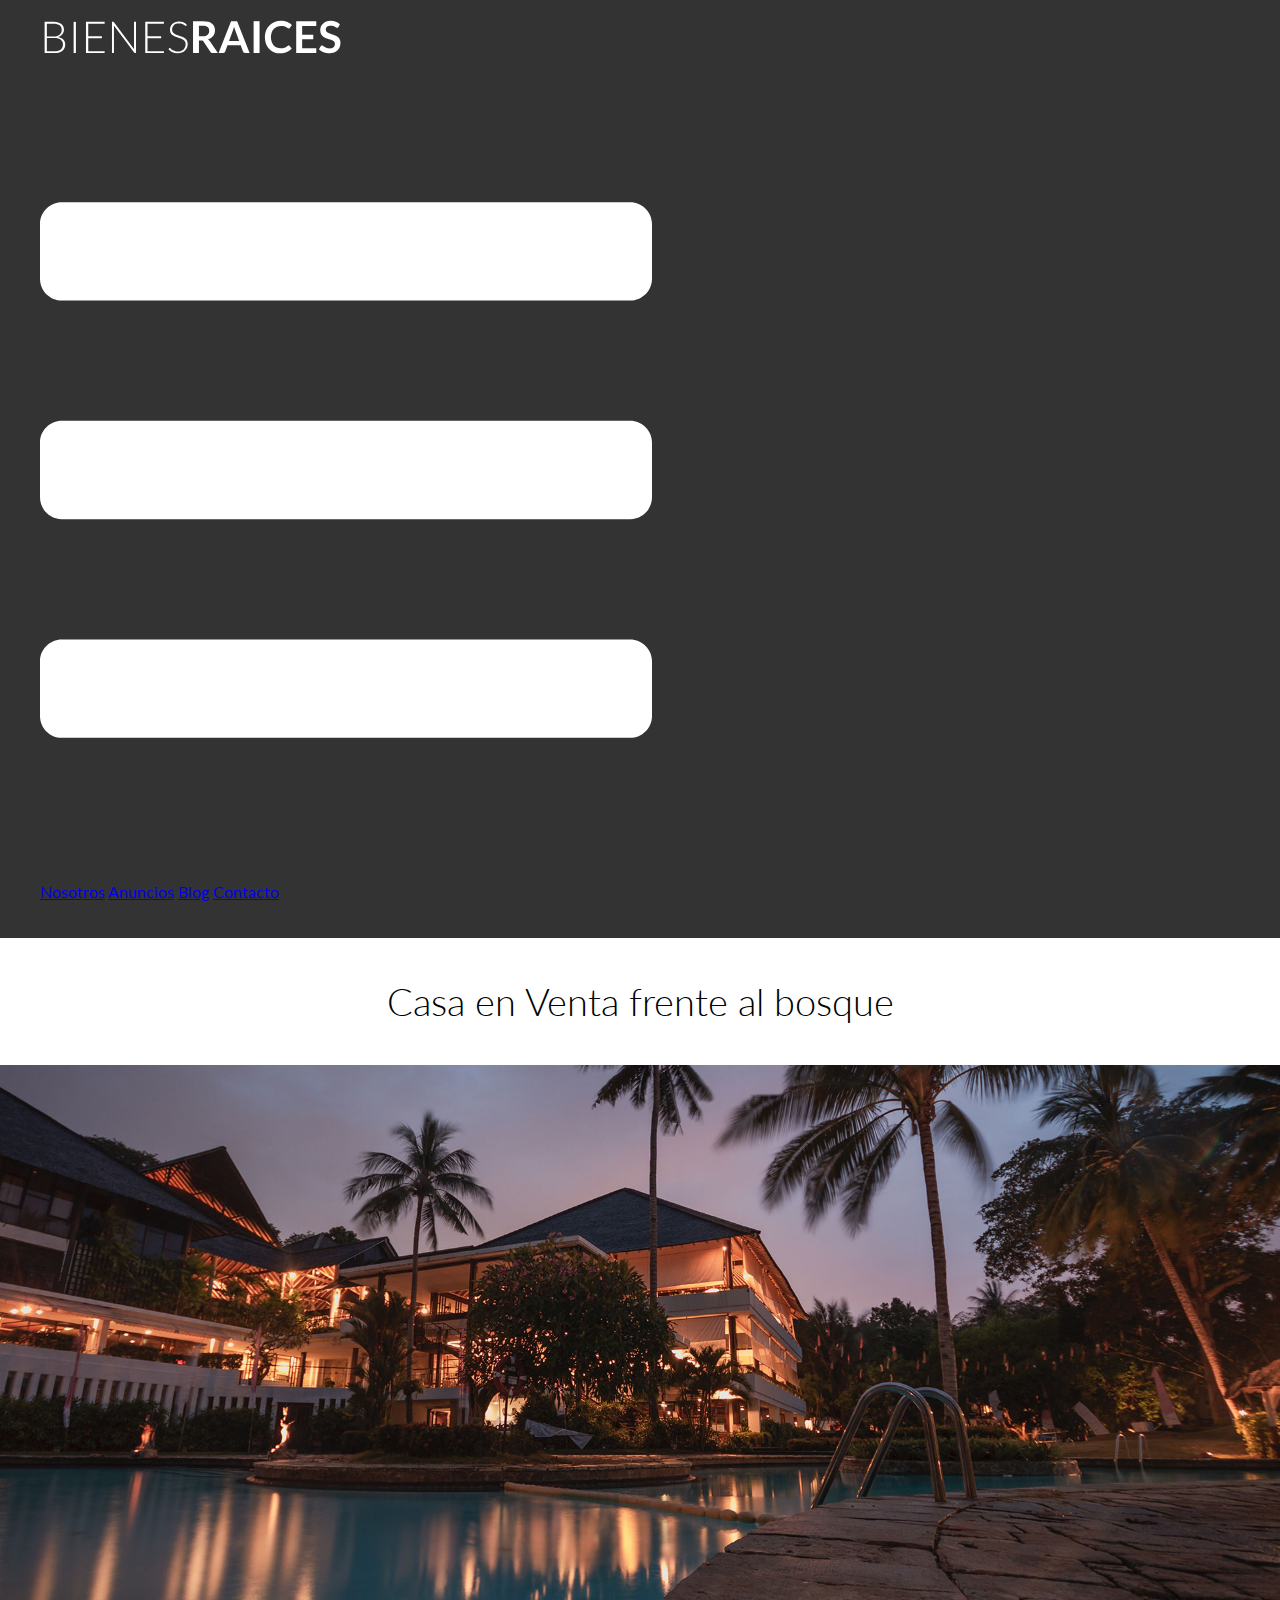
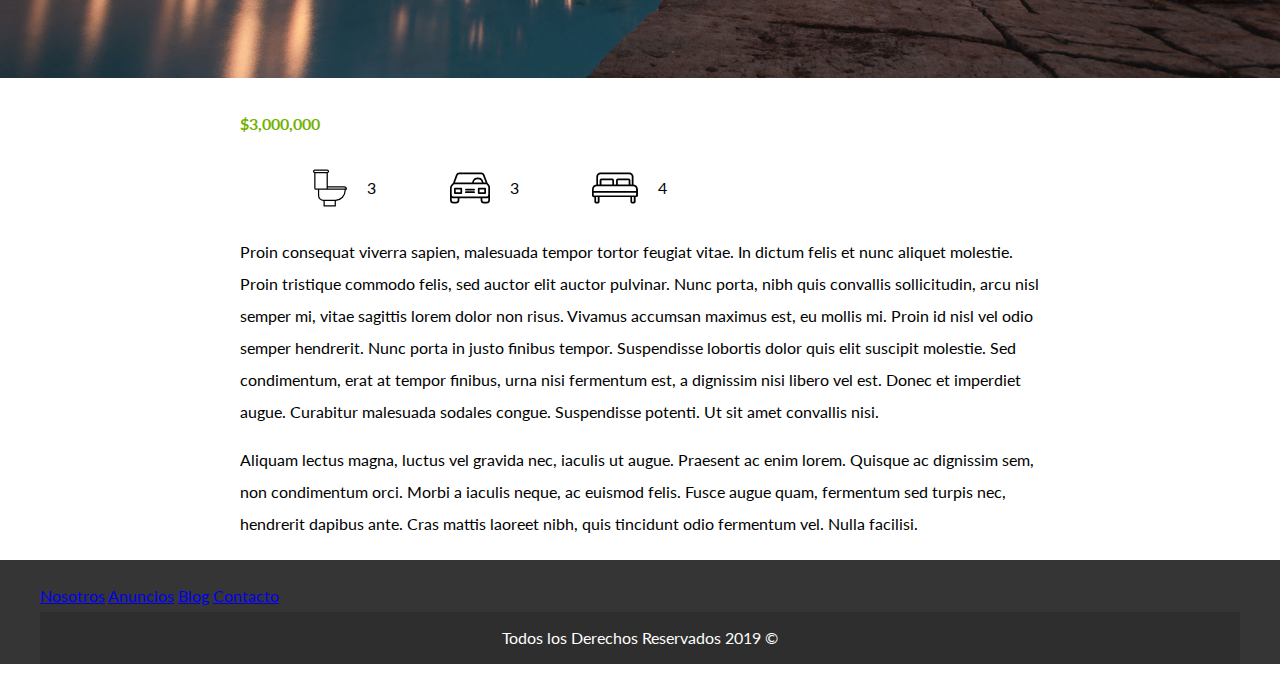
<file: anuncio.html>
<!DOCTYPE html>
<html lang="en">
<head>
    <meta charset="UTF-8">
    <meta name="viewport" content="width=device-width, initial-scale=1.0">
    <meta http-equiv="X-UA-Compatible" content="ie=edge">
    <title>Bienes Raices</title>
    <link href="https://fonts.googleapis.com/css?family=Lato:300,400,700,900" rel="stylesheet">
    <link rel="stylesheet" href="css/normalize.css">
    <link rel="stylesheet" href="css/styles.css">
</head>
<body>

    <header class="site-header">
        <div class="contenedor contenido-header">
            <div class="barra">
                <a href="/">
                    <img src="img/logo.svg" alt="Logotipo de Bienes Raices">
                </a>
                <div class="mobile-menu">
                    <a href="#navegacion">
                        <img src="img/barras.svg" alt="Icono Menu">
                    </a>
                </div>

                <nav id="navegacion" class="navegacion">
                    <a href="nosotros.html">Nosotros</a>
                    <a href="anuncios.html">Anuncios</a>
                    <a href="blog.html">Blog</a>
                    <a href="contacto.html">Contacto</a>
                </nav>
            </div>
        </div> <!-- contenedor -->
    </header>

    <h1 class="fw-300 centrar-texto">Casa en Venta frente al bosque</h1>
    <img src="img/destacada.jpg" alt="Imagen Anuncio">

    <main class="contenedor seccion contenido-centrado">
        <div class="resumen-propiedad">
            <p class="precio">$3,000,000</p>
            <ul class="iconos-caracteristicas">
                <li>
                    <img src="img/icono_wc.svg" alt="icono wc">
                    <p>3</p>
                </li>
                <li>
                    <img src="img/icono_estacionamiento.svg" alt="icono autos">
                    <p>3</p>
                </li>
                <li>
                    <img src="img/icono_dormitorio.svg" alt="icono habitaciones">
                    <p>4</p>
                </li>
            </ul>
        </div><!--.resumen-propiedad-->

        <p>Proin consequat viverra sapien, malesuada tempor tortor feugiat vitae. In dictum felis et nunc aliquet molestie. Proin tristique commodo felis, sed auctor elit auctor pulvinar. Nunc porta, nibh quis convallis sollicitudin, arcu nisl semper mi, vitae sagittis lorem dolor non risus. Vivamus accumsan maximus est, eu mollis mi. Proin id nisl vel odio semper hendrerit. Nunc porta in justo finibus tempor. Suspendisse lobortis dolor quis elit suscipit molestie. Sed condimentum, erat at tempor finibus, urna nisi fermentum est, a dignissim nisi libero vel est. Donec et imperdiet augue. Curabitur malesuada sodales congue. Suspendisse potenti. Ut sit amet convallis nisi.</p>

        <p>Aliquam lectus magna, luctus vel gravida nec, iaculis ut augue. Praesent ac enim lorem. Quisque ac dignissim sem, non condimentum orci. Morbi a iaculis neque, ac euismod felis. Fusce augue quam, fermentum sed turpis nec, hendrerit dapibus ante. Cras mattis laoreet nibh, quis tincidunt odio fermentum vel. Nulla facilisi.</p>
    </main>

    <footer class="site-footer seccion">
        <div class="contenedor contenedor-footer">
            <nav class="navegacion">
                <a href="nosotros.html">Nosotros</a>
                <a href="anuncios.html">Anuncios</a>
                <a href="blog.html">Blog</a>
                <a href="contacto.html">Contacto</a>
            </nav>
            <p class="copyright">Todos los Derechos Reservados 2019 &copy; </p>
        </div>
    </footer>
</body>
</html>
</file>
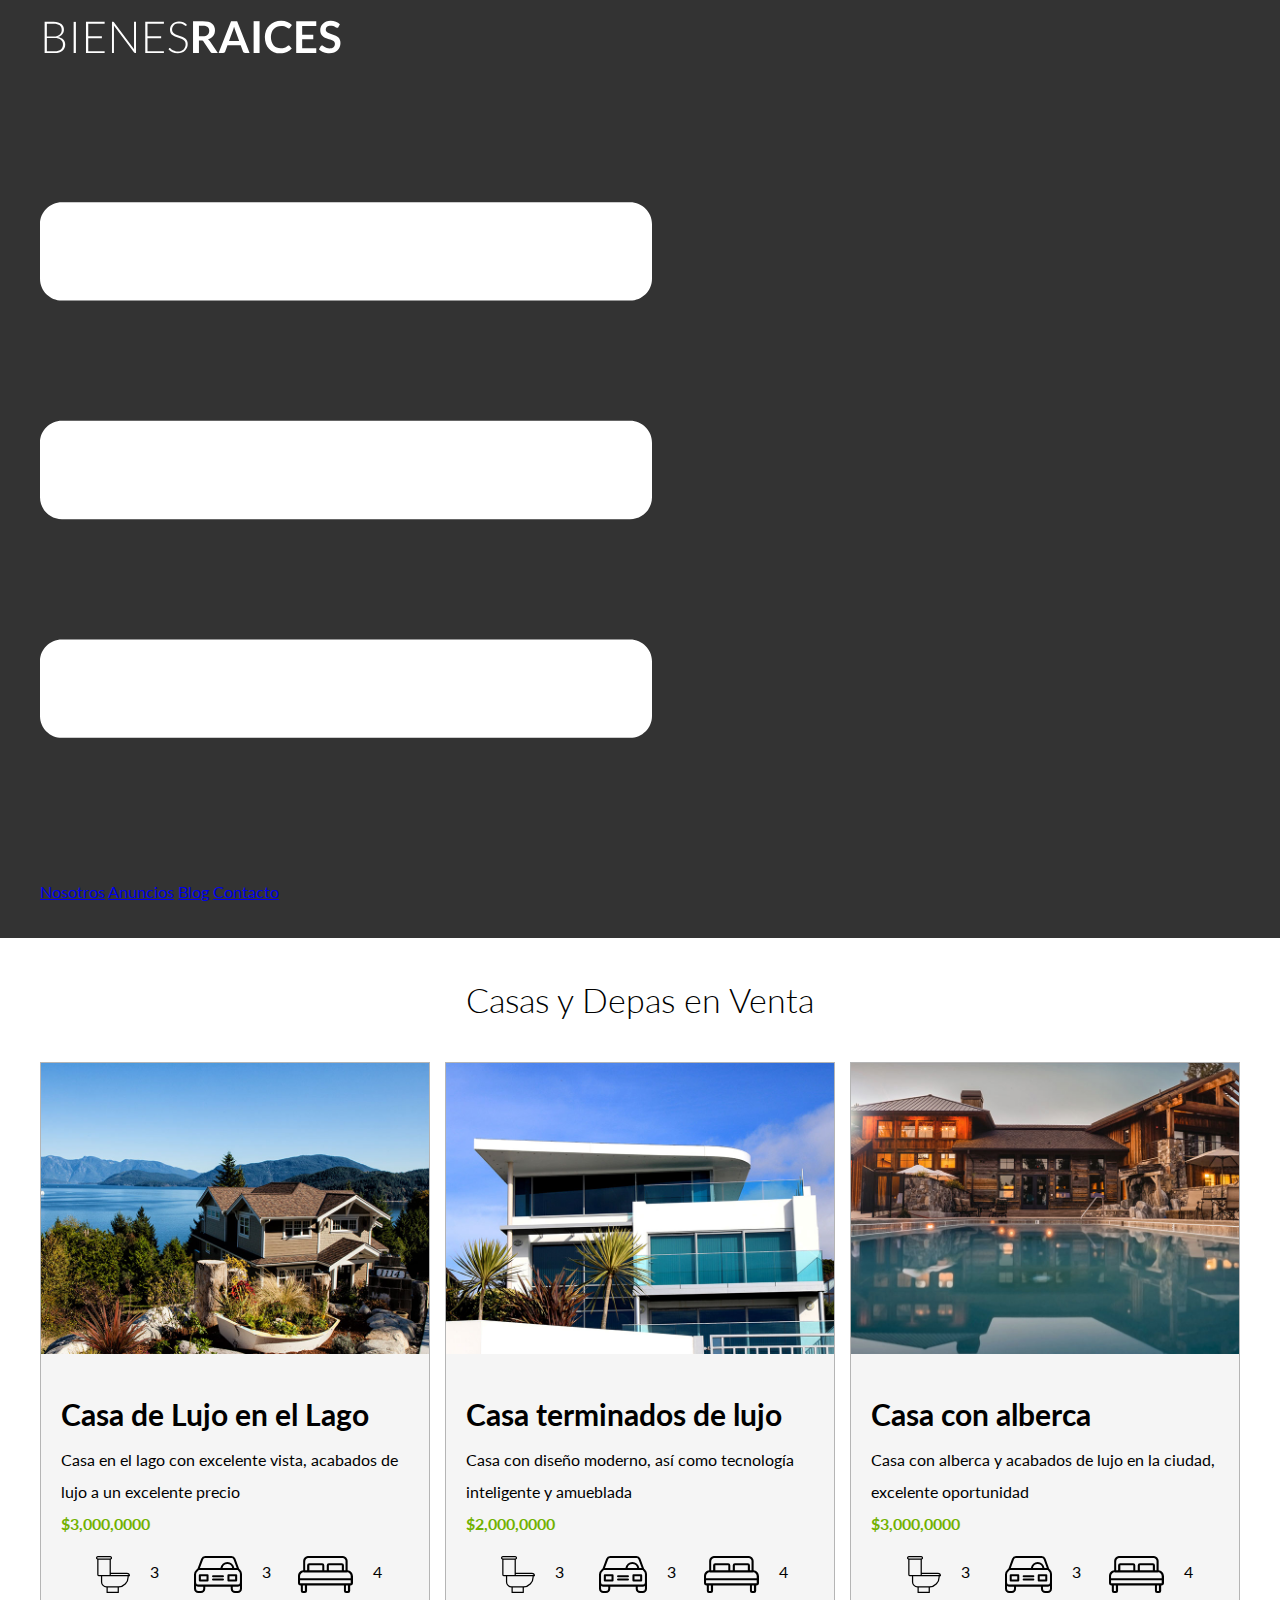
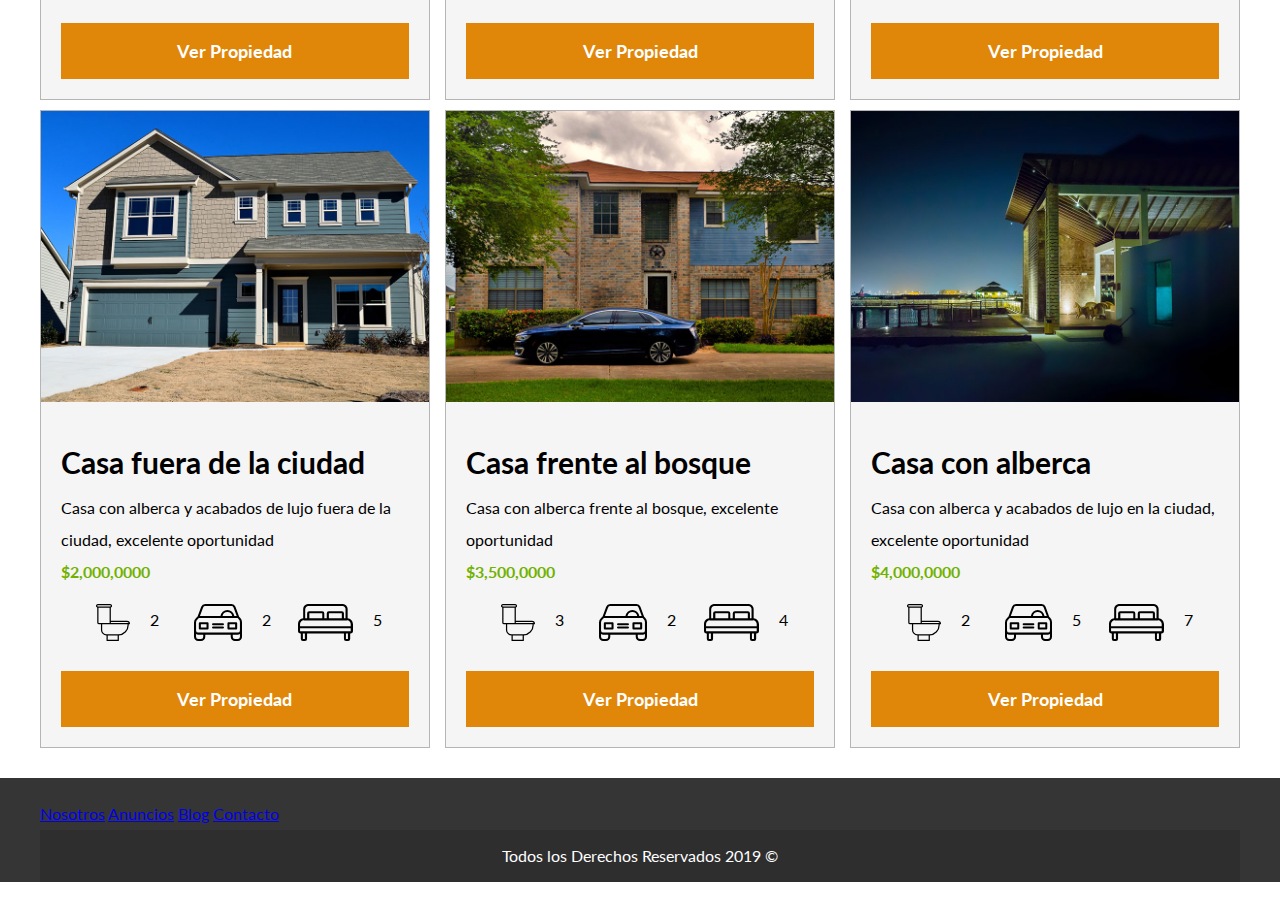
<file: anuncios.html>
<!DOCTYPE html>
<html lang="en">
<head>
    <meta charset="UTF-8">
    <meta name="viewport" content="width=device-width, initial-scale=1.0">
    <meta http-equiv="X-UA-Compatible" content="ie=edge">
    <title>Bienes Raices</title>
    <link href="https://fonts.googleapis.com/css?family=Lato:300,400,700,900" rel="stylesheet">
    <link rel="stylesheet" href="css/normalize.css">
    <link rel="stylesheet" href="css/styles.css">
</head>
<body>

    <header class="site-header">
        <div class="contenedor contenido-header">
            <div class="barra">
                <a href="/">
                    <img src="img/logo.svg" alt="Logotipo de Bienes Raices">
                </a>
                <div class="mobile-menu">
                    <a href="#navegacion">
                        <img src="img/barras.svg" alt="Icono Menu">
                    </a>
                </div>

                <nav id="navegacion" class="navegacion">
                    <a href="nosotros.html">Nosotros</a>
                    <a href="anuncios.html">Anuncios</a>
                    <a href="blog.html">Blog</a>
                    <a href="contacto.html">Contacto</a>
                </nav>
            </div>
        </div> <!-- contenedor -->
    </header>

    <main class="seccion contenedor">
        <h2 class="fw-300 centrar-texto">Casas y Depas en Venta</h2>

        <div class="contenedor-anuncios">
            <div class="anuncio">
                <img src="img/anuncio1.jpg" alt="Anuncio casa en el lago">
                <div class="contenido-anuncio">
                    <h3>Casa de Lujo en el Lago</h3>
                    <p>Casa en el lago con excelente vista, acabados de lujo a un excelente precio</p>
                    <p class="precio">$3,000,0000</p>

                    <ul class="iconos-caracteristicas">
                        <li>
                            <img src="img/icono_wc.svg" alt="icono wc">
                            <p>3</p>
                        </li>
                        <li>
                            <img src="img/icono_estacionamiento.svg" alt="icono autos">
                            <p>3</p>
                        </li>
                        <li>
                            <img src="img/icono_dormitorio.svg" alt="icono habitaciones">
                            <p>4</p>
                        </li>
                    </ul>


                    <a href="anuncio.html" class="boton boton-amarillo d-block">Ver Propiedad</a>
                </div>
            </div>

            <div class="anuncio">
                <img src="img/anuncio2.jpg" alt="Anuncio casa de lujo">
                <div class="contenido-anuncio">
                    <h3>Casa terminados de lujo</h3>
                    <p>Casa con diseño moderno, así como tecnología inteligente y amueblada</p>
                    <p class="precio">$2,000,0000</p>
                    <ul class="iconos-caracteristicas">
                        <li>
                            <img src="img/icono_wc.svg" alt="icono wc">
                            <p>3</p>
                        </li>
                        <li>
                            <img src="img/icono_estacionamiento.svg" alt="icono autos">
                            <p>3</p>
                        </li>
                        <li>
                            <img src="img/icono_dormitorio.svg" alt="icono habitaciones">
                            <p>4</p>
                        </li>
                    </ul>

                    <a href="anuncio.html" class="boton boton-amarillo d-block">Ver Propiedad</a>
                </div>
            </div>

            <div class="anuncio">
                <img src="img/anuncio3.jpg" alt="Anuncio casa con alberca">
                <div class="contenido-anuncio">
                    <h3>Casa con alberca</h3>
                    <p>Casa con alberca y acabados de lujo en la ciudad, excelente oportunidad</p>
                    <p class="precio">$3,000,0000</p>
                    <ul class="iconos-caracteristicas">
                        <li>
                            <img src="img/icono_wc.svg" alt="icono wc">
                            <p>3</p>
                        </li>
                        <li>
                            <img src="img/icono_estacionamiento.svg" alt="icono autos">
                            <p>3</p>
                        </li>
                        <li>
                            <img src="img/icono_dormitorio.svg" alt="icono habitaciones">
                            <p>4</p>
                        </li>
                    </ul>

                    <a href="anuncio.html" class="boton boton-amarillo d-block">Ver Propiedad</a>
                </div><!--contenido anuncio-->
            </div> <!--anuncio-->

            <div class="anuncio">
                <img src="img/anuncio4.jpg" alt="Anuncio casa de lujo">
                <div class="contenido-anuncio">
                    <h3>Casa fuera de la ciudad</h3>
                    <p>Casa con alberca y acabados de lujo fuera de la ciudad, excelente oportunidad</p>
                    <p class="precio">$2,000,0000</p>
                    <ul class="iconos-caracteristicas">
                        <li>
                            <img src="img/icono_wc.svg" alt="icono wc">
                            <p>2</p>
                        </li>
                        <li>
                            <img src="img/icono_estacionamiento.svg" alt="icono autos">
                            <p>2</p>
                        </li>
                        <li>
                            <img src="img/icono_dormitorio.svg" alt="icono habitaciones">
                            <p>5</p>
                        </li>
                    </ul>

                    <a href="anuncio.html" class="boton boton-amarillo d-block">Ver Propiedad</a>
                </div><!--contenido anuncio-->
            </div> <!--anuncio-->
        
            <div class="anuncio">
                <img src="img/anuncio5.jpg" alt="Anuncio casa con alberca">
                <div class="contenido-anuncio">
                    <h3>Casa frente al bosque</h3>
                    <p>Casa con alberca frente al bosque, excelente oportunidad</p>
                    <p class="precio">$3,500,0000</p>
                    <ul class="iconos-caracteristicas">
                        <li>
                            <img src="img/icono_wc.svg" alt="icono wc">
                            <p>3</p>
                        </li>
                        <li>
                            <img src="img/icono_estacionamiento.svg" alt="icono autos">
                            <p>2</p>
                        </li>
                        <li>
                            <img src="img/icono_dormitorio.svg" alt="icono habitaciones">
                            <p>4</p>
                        </li>
                    </ul>

                    <a href="anuncio.html" class="boton boton-amarillo d-block">Ver Propiedad</a>
                </div><!--contenido anuncio-->
            </div> <!--anuncio-->

            <div class="anuncio">
                <img src="img/anuncio6.jpg" alt="Anuncio casa con alberca">
                <div class="contenido-anuncio">
                    <h3>Casa con alberca</h3>
                    <p>Casa con alberca y acabados de lujo en la ciudad, excelente oportunidad</p>
                    <p class="precio">$4,000,0000</p>
                    <ul class="iconos-caracteristicas">
                        <li>
                            <img src="img/icono_wc.svg" alt="icono wc">
                            <p>2</p>
                        </li>
                        <li>
                            <img src="img/icono_estacionamiento.svg" alt="icono autos">
                            <p>5</p>
                        </li>
                        <li>
                            <img src="img/icono_dormitorio.svg" alt="icono habitaciones">
                            <p>7</p>
                        </li>
                    </ul>

                    <a href="anuncio.html" class="boton boton-amarillo d-block">Ver Propiedad</a>
                </div><!--contenido anuncio-->
            </div> <!--anuncio-->
        </div>
    </main>

    <footer class="site-footer seccion">
        <div class="contenedor contenedor-footer">
            <nav class="navegacion">
                <a href="nosotros.html">Nosotros</a>
                <a href="anuncios.html">Anuncios</a>
                <a href="blog.html">Blog</a>
                <a href="contacto.html">Contacto</a>
            </nav>
            <p class="copyright">Todos los Derechos Reservados 2019 &copy; </p>
        </div>
    </footer>
</body>
</html>
</file>
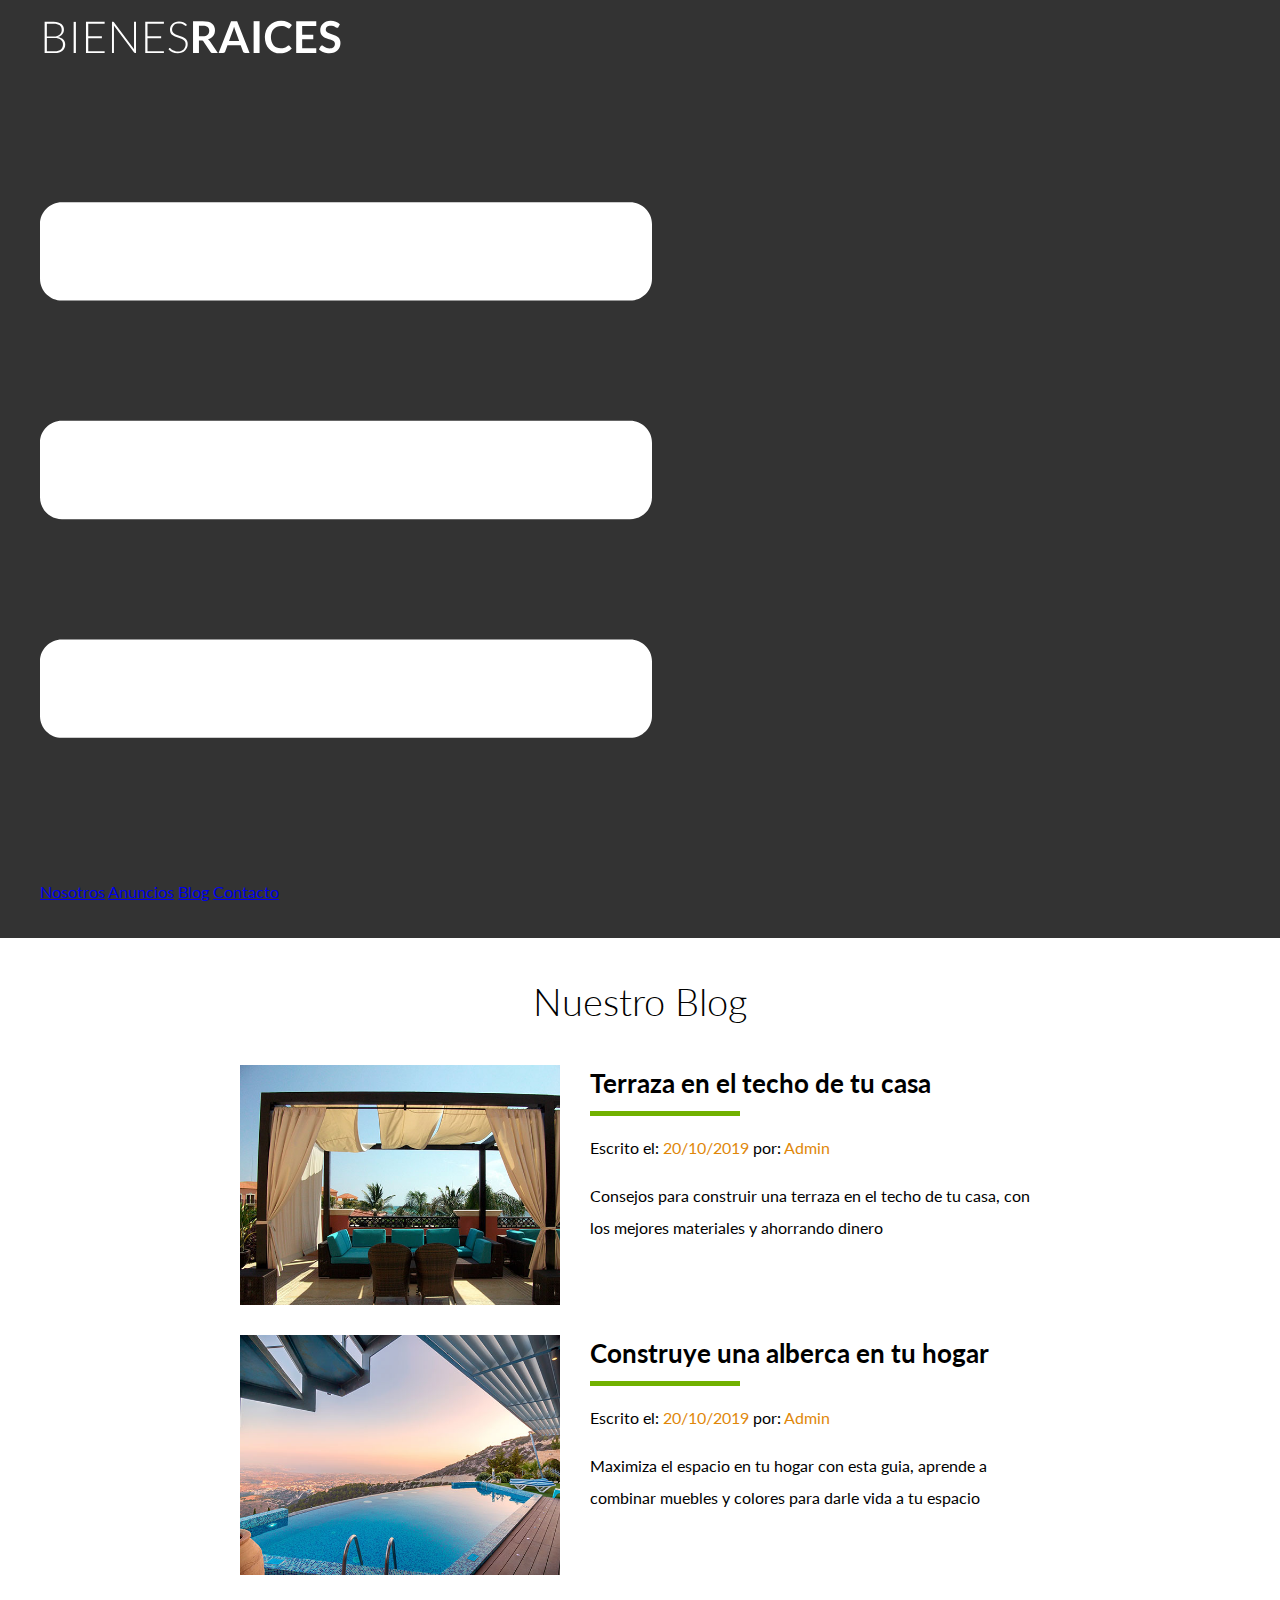
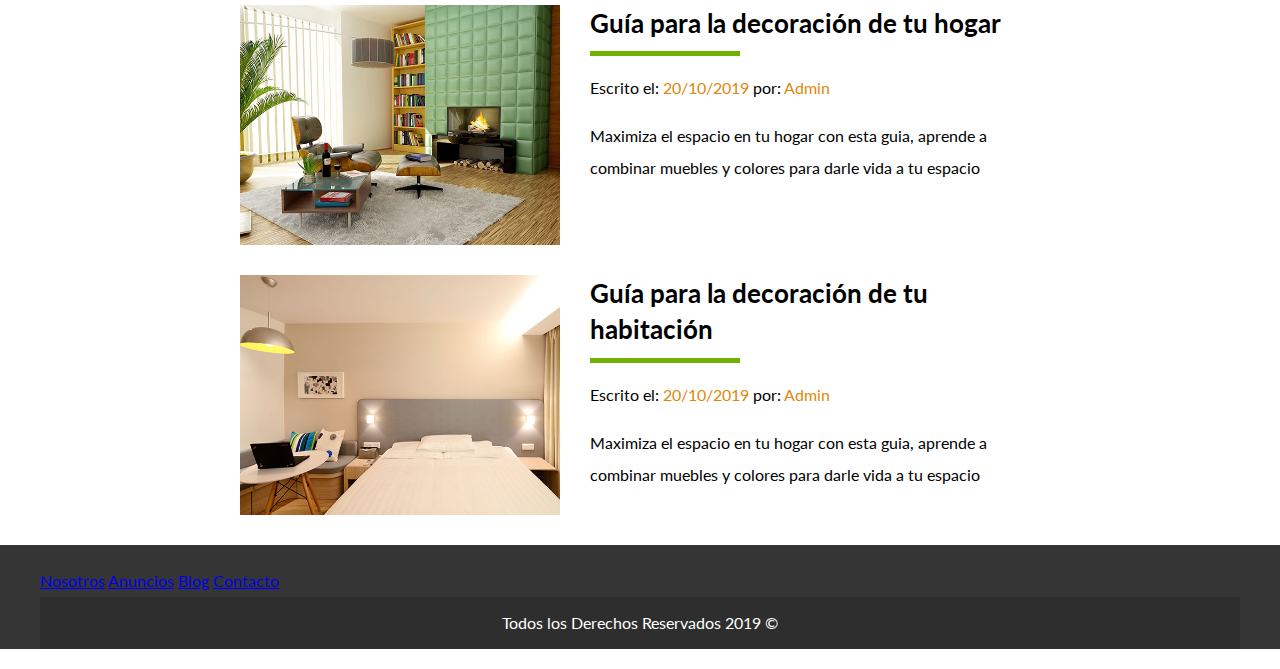
<file: blog.html>
<!DOCTYPE html>
<html lang="en">
<head>
    <meta charset="UTF-8">
    <meta name="viewport" content="width=device-width, initial-scale=1.0">
    <meta http-equiv="X-UA-Compatible" content="ie=edge">
    <title>Bienes Raices</title>
    <link href="https://fonts.googleapis.com/css?family=Lato:300,400,700,900" rel="stylesheet">
    <link rel="stylesheet" href="css/normalize.css">
    <link rel="stylesheet" href="css/styles.css">
</head>
<body>

    <header class="site-header">
        <div class="contenedor contenido-header">
            <div class="barra">
                <a href="/">
                    <img src="img/logo.svg" alt="Logotipo de Bienes Raices">
                </a>
                <div class="mobile-menu">
                    <a href="#navegacion">
                        <img src="img/barras.svg" alt="Icono Menu">
                    </a>
                </div>

                <nav id="navegacion" class="navegacion">
                    <a href="nosotros.html">Nosotros</a>
                    <a href="anuncios.html">Anuncios</a>
                    <a href="blog.html">Blog</a>
                    <a href="contacto.html">Contacto</a>
                </nav>
            </div>
        </div> <!-- contenedor -->
    </header>

    

    <main class="contenedor seccion contenido-centrado">
        <h1 class="fw-300 centrar-texto">Nuestro Blog</h1>

        <article class="entrada-blog">
            <div class="imagen">
                <img src="img/blog1.jpg" alt="Entrada de blog">
            </div>
            <div class="texto-entrada">
                <a href="entrada.html">
                    <h4>Terraza  en el techo de tu casa</h4>
                </a>
                <p>Escrito el: <span> 20/10/2019 </span> por: <span> Admin </span> </p>
                <p>Consejos para construir una terraza en el techo de tu casa, con los mejores materiales y ahorrando dinero</p>
            </div>
        </article>

        <article class="entrada-blog">
            <div class="imagen">
                <img src="img/blog2.jpg" alt="Entrada de blog">
            </div>
            <div class="texto-entrada">
                <a href="entrada.html">
                    <h4>Construye una alberca en tu hogar</h4>
                </a>
                <p>Escrito el: <span> 20/10/2019 </span> por: <span> Admin </span> </p>
                <p>Maximiza el espacio en tu hogar con esta guia, aprende a combinar muebles y colores para darle vida a tu espacio</p>
            </div>
        </article>

        <article class="entrada-blog">
            <div class="imagen">
                <img src="img/blog3.jpg" alt="Entrada de blog">
            </div>
            <div class="texto-entrada">
                <a href="entrada.html">
                    <h4>Guía para la decoración de tu hogar</h4>
                </a>
                <p>Escrito el: <span> 20/10/2019 </span> por: <span> Admin </span> </p>
                <p>Maximiza el espacio en tu hogar con esta guia, aprende a combinar muebles y colores para darle vida a tu espacio</p>
            </div>
        </article>

        <article class="entrada-blog">
            <div class="imagen">
                <img src="img/blog4.jpg" alt="Entrada de blog">
            </div>
            <div class="texto-entrada">
                <a href="entrada.html">
                    <h4>Guía para la decoración de tu habitación</h4>
                </a>
                <p>Escrito el: <span> 20/10/2019 </span> por: <span> Admin </span> </p>
                <p>Maximiza el espacio en tu hogar con esta guia, aprende a combinar muebles y colores para darle vida a tu espacio</p>
            </div>
        </article>
    </main>

    <footer class="site-footer seccion">
        <div class="contenedor contenedor-footer">
            <nav class="navegacion">
                <a href="nosotros.html">Nosotros</a>
                <a href="anuncios.html">Anuncios</a>
                <a href="blog.html">Blog</a>
                <a href="contacto.html">Contacto</a>
            </nav>
            <p class="copyright">Todos los Derechos Reservados 2019 &copy; </p>
        </div>
    </footer>
</body>
</html>
</file>
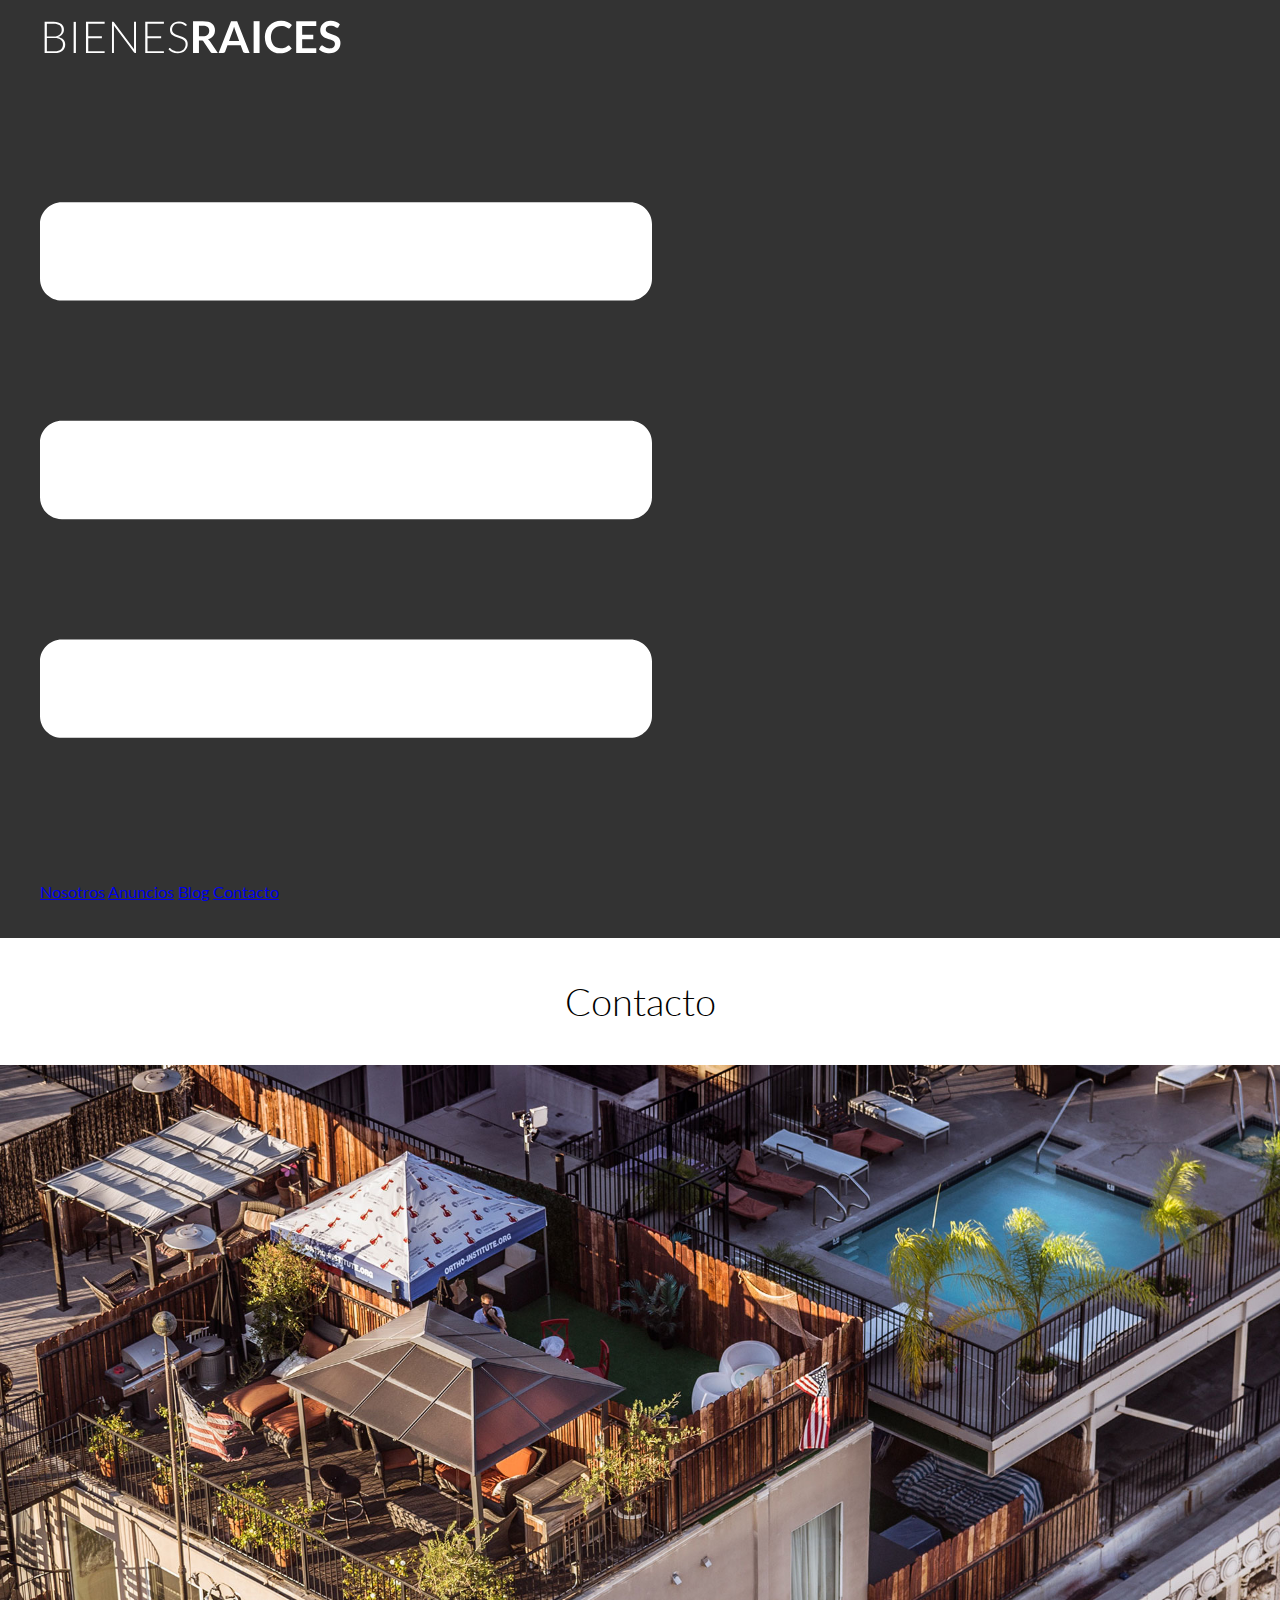
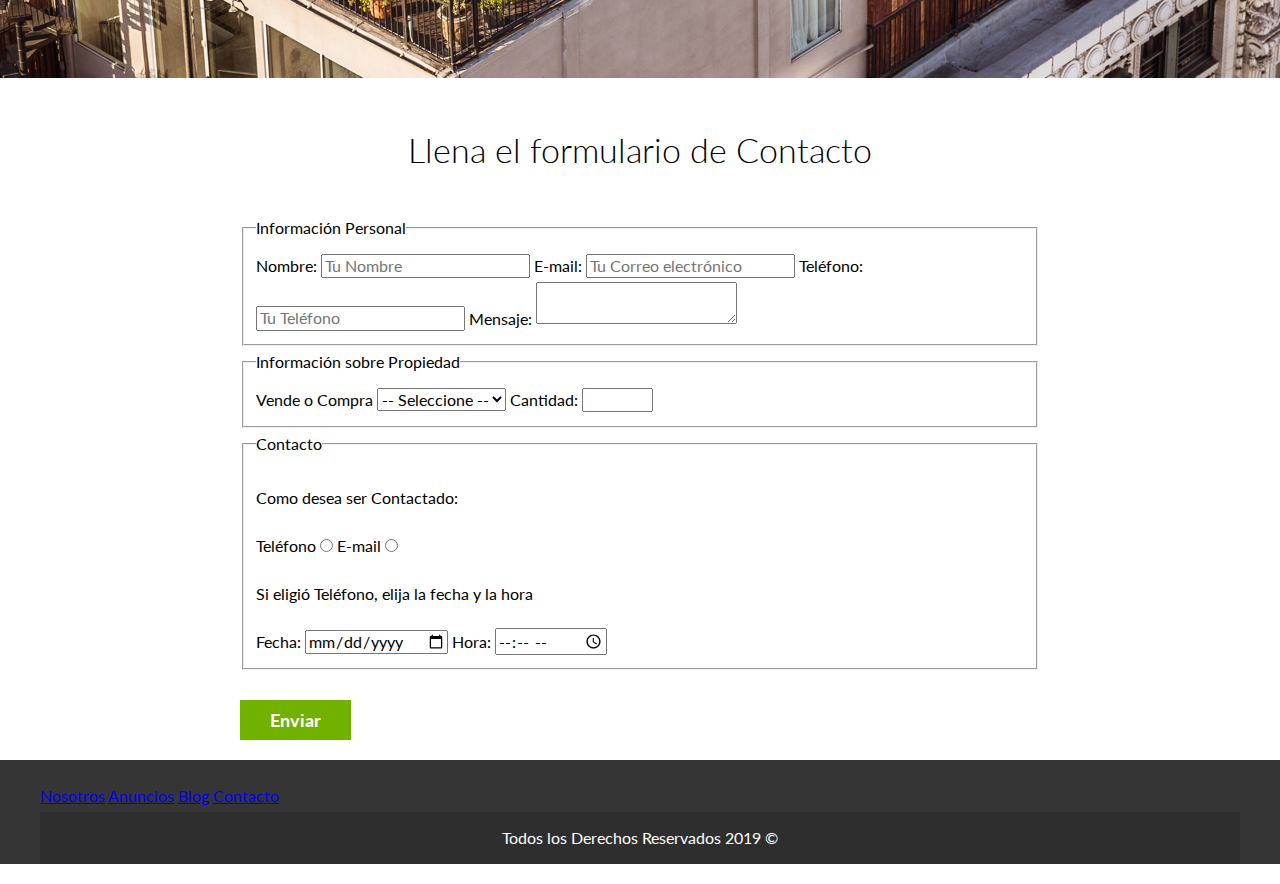
<file: contacto.html>
<!DOCTYPE html>
<html lang="en">

<head>
    <meta charset="UTF-8">
    <meta name="viewport" content="width=device-width, initial-scale=1.0">
    <meta http-equiv="X-UA-Compatible" content="ie=edge">
    <title>Bienes Raices</title>
    <link href="https://fonts.googleapis.com/css?family=Lato:300,400,700,900" rel="stylesheet">
    <link rel="stylesheet" href="./css/normalize.css">
    <link rel="stylesheet" href="./css/styles.css">
</head>

<body>

    <header class="site-header">
        <div class="contenedor contenido-header">
            <div class="barra">
                <a href="/">
                    <img src="img/logo.svg" alt="Logotipo de Bienes Raices">
                </a>
                <div class="mobile-menu">
                    <a href="#navegacion">
                        <img src="img/barras.svg" alt="Icono Menu">
                    </a>
                </div>

                <nav id="navegacion" class="navegacion">
                    <a href="nosotros.html">Nosotros</a>
                    <a href="anuncios.html">Anuncios</a>
                    <a href="blog.html">Blog</a>
                    <a href="contacto.html">Contacto</a>
                </nav>
            </div>
        </div>
        <!-- contenedor -->
    </header>

    <h1 class="fw-300 centrar-texto">Contacto</h1>
    <img src="img/destacada3.jpg" alt="Imagen Principal">

    <main class="contenedor seccion contenido-centrado">
        <h2 class="fw-300 centrar-texto">Llena el formulario de Contacto</h2>

        <form class="contacto" action="">
            <fieldset>
                <legend>Información Personal</legend>
                <label for="nombre">Nombre:</label>
                <input type="text" id="nombre" placeholder="Tu Nombre">

                <label for="email">E-mail: </label>
                <input type="email" id="email" placeholder="Tu Correo electrónico" required>

                <label for="telefono">Teléfono:</label>
                <input type="tel" id="telefono" placeholder="Tu Teléfono" required>

                <label for="mensaje">Mensaje: </label>
                <textarea id="mensaje"></textarea>

            </fieldset>


            <fieldset>
                <legend>Información sobre Propiedad</legend>
                <label for="opciones">Vende o Compra</label>
                <select id="opciones">
                    <option value="" disabled selected>-- Seleccione --</option>
                    <option value="Compra">Compra</option>
                    <option value="Vende">Vende</option>
                </select>

                <label for="cantidad">Cantidad:</label>
                <input type="number" min="0" max="100" step="5">
            </fieldset>

            <fieldset>
                <legend>Contacto</legend>

                <p>Como desea ser Contactado:</p>

                <div class="forma-contacto">
                    <label for="telefono">Teléfono</label>
                    <input type="radio" name="contacto" value="telefono" id="telefono">

                    <label for="correo">E-mail</label>
                    <input type="radio" name="contacto" value="correo" id="correo">
                </div>

                <p>Si eligió Teléfono, elija la fecha y la hora</p>
                <label for="fecha">Fecha:</label>
                <input type="date" id="fecha">

                <label for="hora">Hora:</label>
                <input type="time" id="hora" min="09:00" max="18:00">


            </fieldset>

            <input type="submit" value="Enviar" class="boton boton-verde">

        </form>
    </main>

    <footer class="site-footer seccion">
        <div class="contenedor contenedor-footer">
            <nav class="navegacion">
                <a href="nosotros.html">Nosotros</a>
                <a href="anuncios.html">Anuncios</a>
                <a href="blog.html">Blog</a>
                <a href="contacto.html">Contacto</a>
            </nav>
            <p class="copyright">Todos los Derechos Reservados 2019 &copy; </p>
        </div>
    </footer>
</body>

</html>
</file>
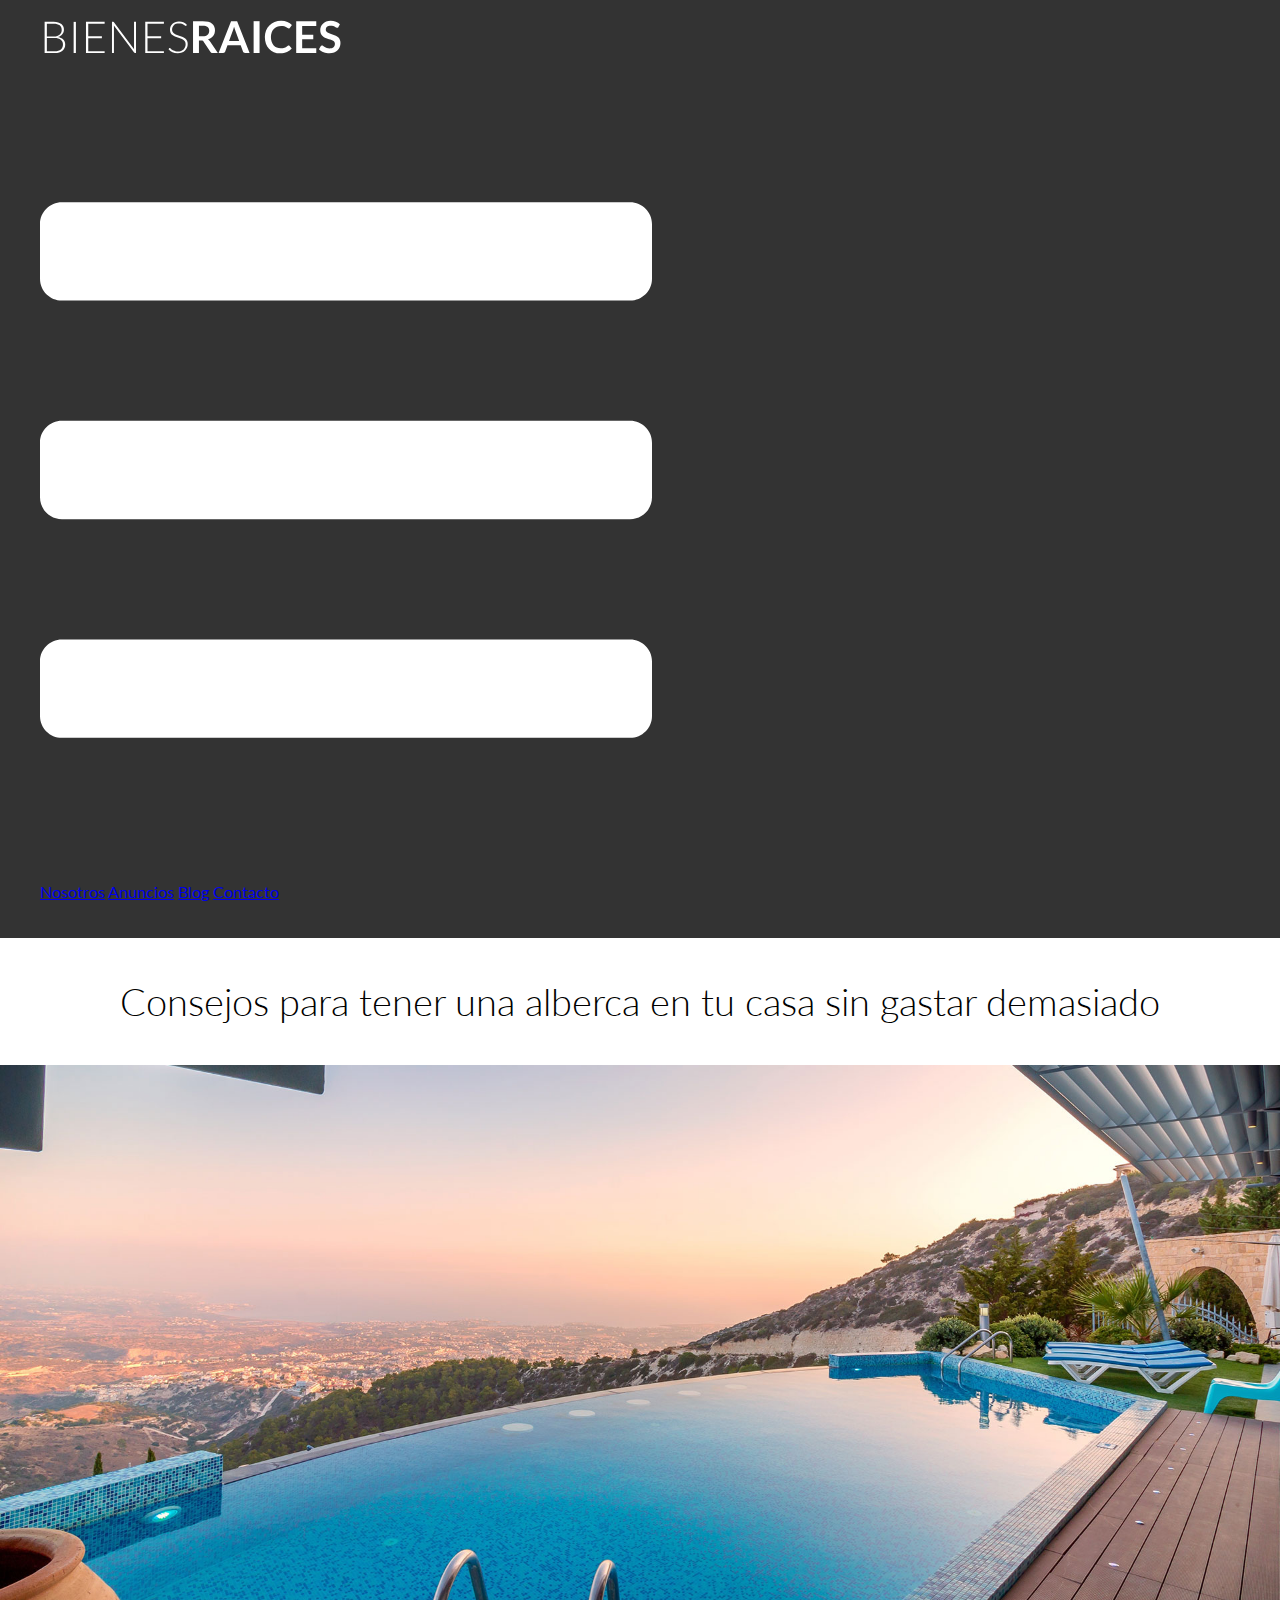
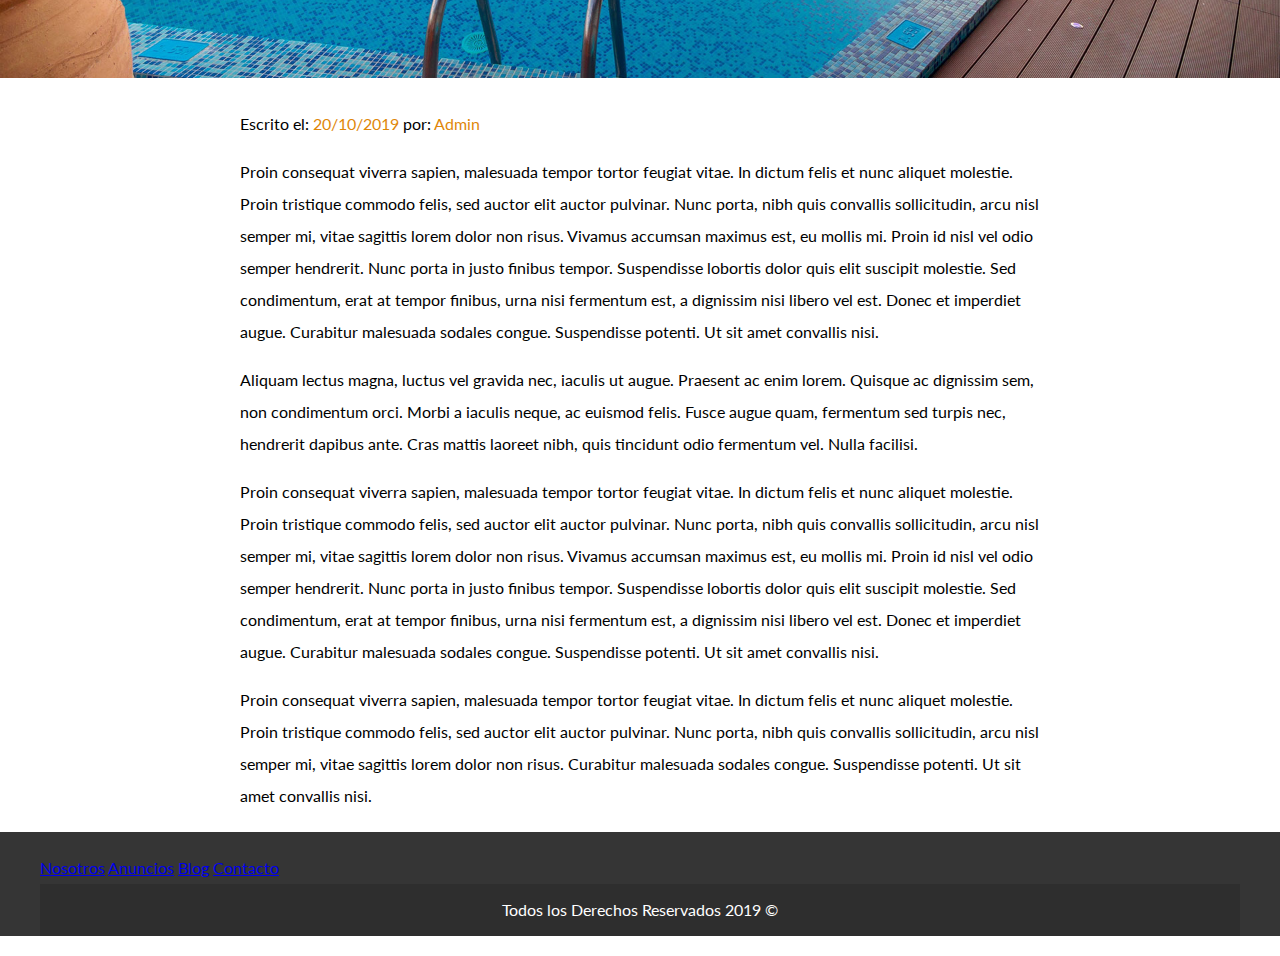
<file: entrada.html>
<!DOCTYPE html>
<html lang="en">
<head>
    <meta charset="UTF-8">
    <meta name="viewport" content="width=device-width, initial-scale=1.0">
    <meta http-equiv="X-UA-Compatible" content="ie=edge">
    <title>Bienes Raices</title>
    <link href="https://fonts.googleapis.com/css?family=Lato:300,400,700,900" rel="stylesheet">
    <link rel="stylesheet" href="css/normalize.css">
    <link rel="stylesheet" href="css/styles.css">
</head>
<body>

    <header class="site-header">
        <div class="contenedor contenido-header">
            <div class="barra">
                <a href="/">
                    <img src="img/logo.svg" alt="Logotipo de Bienes Raices">
                </a>
                <div class="mobile-menu">
                    <a href="#navegacion">
                        <img src="img/barras.svg" alt="Icono Menu">
                    </a>
                </div>

                <nav id="navegacion" class="navegacion">
                    <a href="nosotros.html">Nosotros</a>
                    <a href="anuncios.html">Anuncios</a>
                    <a href="blog.html">Blog</a>
                    <a href="contacto.html">Contacto</a>
                </nav>
            </div>
        </div> <!-- contenedor -->
    </header>

    <h1 class="fw-300 centrar-texto">Consejos para tener una alberca en tu casa sin gastar demasiado</h1>

    <img src="img/destacada2.jpg" alt="Imagen Principal">

    <main class="contenedor seccion contenido-centrado texto-entrada">
        <p>Escrito el: <span> 20/10/2019 </span> por: <span> Admin </span> </p>

        <p>Proin consequat viverra sapien, malesuada tempor tortor feugiat vitae. In dictum felis et nunc aliquet molestie. Proin tristique commodo felis, sed auctor elit auctor pulvinar. Nunc porta, nibh quis convallis sollicitudin, arcu nisl semper mi, vitae sagittis lorem dolor non risus. Vivamus accumsan maximus est, eu mollis mi. Proin id nisl vel odio semper hendrerit. Nunc porta in justo finibus tempor. Suspendisse lobortis dolor quis elit suscipit molestie. Sed condimentum, erat at tempor finibus, urna nisi fermentum est, a dignissim nisi libero vel est. Donec et imperdiet augue. Curabitur malesuada sodales congue. Suspendisse potenti. Ut sit amet convallis nisi.</p>

        <p>Aliquam lectus magna, luctus vel gravida nec, iaculis ut augue. Praesent ac enim lorem. Quisque ac dignissim sem, non condimentum orci. Morbi a iaculis neque, ac euismod felis. Fusce augue quam, fermentum sed turpis nec, hendrerit dapibus ante. Cras mattis laoreet nibh, quis tincidunt odio fermentum vel. Nulla facilisi.</p>

        <p>Proin consequat viverra sapien, malesuada tempor tortor feugiat vitae. In dictum felis et nunc aliquet molestie. Proin tristique commodo felis, sed auctor elit auctor pulvinar. Nunc porta, nibh quis convallis sollicitudin, arcu nisl semper mi, vitae sagittis lorem dolor non risus. Vivamus accumsan maximus est, eu mollis mi. Proin id nisl vel odio semper hendrerit. Nunc porta in justo finibus tempor. Suspendisse lobortis dolor quis elit suscipit molestie. Sed condimentum, erat at tempor finibus, urna nisi fermentum est, a dignissim nisi libero vel est. Donec et imperdiet augue. Curabitur malesuada sodales congue. Suspendisse potenti. Ut sit amet convallis nisi.</p>

        <p>Proin consequat viverra sapien, malesuada tempor tortor feugiat vitae. In dictum felis et nunc aliquet molestie. Proin tristique commodo felis, sed auctor elit auctor pulvinar. Nunc porta, nibh quis convallis sollicitudin, arcu nisl semper mi, vitae sagittis lorem dolor non risus.  Curabitur malesuada sodales congue. Suspendisse potenti. Ut sit amet convallis nisi.</p>
    </main>

    <footer class="site-footer seccion">
        <div class="contenedor contenedor-footer">
            <nav class="navegacion">
                <a href="nosotros.html">Nosotros</a>
                <a href="anuncios.html">Anuncios</a>
                <a href="blog.html">Blog</a>
                <a href="contacto.html">Contacto</a>
            </nav>
            <p class="copyright">Todos los Derechos Reservados 2019 &copy; </p>
        </div>
    </footer>
</body>
</html>
</file>
<file: css/styles.css>
html {
        box-sizing: border-box;
        font-size: 62.5%;
        /** Reset para REMS - 62.5% = 10px de 16px **/
    }
    
    *,
    *:before,
    *:after {
        box-sizing: inherit;
    }
    
    body {
        font-family: 'Lato', sans-serif;
        font-size: 1.6rem;
        line-height: 2;
    }
    /** Globales **/
    
    img {
        max-width: 100%;
    }
    
    .contenedor {
        width: 95%;
        max-width: 120rem;
        /** = 1200px; **/
        margin: 0 auto;
    }
    
    h1 {
        font-size: 3.8rem;
    }
    
    h2 {
        font-size: 3.4rem;
    }
    
    h3 {
        font-size: 3rem;
    }
    
    h4 {
        font-size: 2.6rem;
    }
    /** Utilidades **/
    
    .seccion {
        margin-top: 2rem;
        margin-bottom: 2rem;
    }
    
    .fw-300 {
        font-weight: 300;
    }
    
    .centrar-texto {
        text-align: center;
    }
    
    .d-block {
        display: block!important;
    }
    
    .contenido-centrado {
        max-width: 800px;
    }
    /** Botones **/
    
    .boton {
        color: #ffffff;
        font-weight: 700;
        text-decoration: none;
        font-size: 1.8rem;
        padding: 1rem 3rem;
        margin-top: 3rem;
        display: inline-block;
        text-align: center;
        border: none;
        display: block;
        flex: 0 0 100%;
    }
    
    @media (min-width: 768px) {
        .boton {
            display: inline-block;
            flex: 0 0 auto;
        }
    }
    
    .boton:hover {
        cursor: pointer;
    }
    
    .boton-amarillo {
        background-color: #E08709;
    }
    
    .boton-verde {
        background-color: #71B100;
    }
    /** Header **/
    
    .site-header {
        background-color: #333333;
        padding: 1rem 0 3rem 0;
    }
    
    .site-header.inicio {
        background-position: center center;
        background-size: cover;
        height: 100vh;
        min-height: 60rem;
    }
    
    .contenido-header {
        height: 100%;
        display: flex;
        flex-direction: column;
        justify-content: space-between;
        text-align: center;
    }
    
    @media (min-width: 768px) {
        .contenido-header {
            text-align: left;
        }
    }
    /* Make the image fully responsive */
    
    .carousel-inner img {
        width: 100%;
        height: 100%;
    }
    
    .carousel-item {
        height: 100vh;
        min-height: 350px;
        background: no-repeat center center scroll;
        -webkit-background-size: cover;
        -moz-background-size: cover;
        -o-background-size: cover;
        background-size: cover;
    }
    
    .carousel-inner h2 {
        margin: auto;
        line-height: 500px;
        vertical-align: middle;
    }
    /**Menu**/
    /*
    .navbar {
        height: 10rem;
    }
    */
    /**Nosotros **/
    
    .nosotros {
        text-align: justify;
        padding: 5rem;
    }
    
    .nosotros p {
        text-align: justify;
    }
    
    @media (min-width: 768px) {
        .iconos-nosotros {
            display: flex;
            justify-content: space-between;
            margin-top: 1rem;
        }
    }
    
    .mision-vision {
        text-align: center;
        margin-top: 1rem;
    }
    
    @media (min-width: 768px) {
        .mision-vision {
            flex-basis: calc(50% - 2rem);
            margin-top: 2rem;
        }
    }
    
    .icono {
        text-align: center;
        margin-top: 1rem;
    }
    
    @media (min-width: 768px) {
        .icono {
            flex-basis: calc(33.3% - 1rem);
            margin-top: 1rem;
        }
    }
    
    .icono h3 {
        text-transform: uppercase;
    }
    /**contador**/
    
    .parallax::before {
        width: 100%;
        height: 100%;
        position: absolute;
        top: 0;
        left: 0;
        background-repeat: no-repeat;
        background-size: cover;
        background-position: center center;
        background-attachment: fixed;
        -webkit-filter: brightness(.8);
        filter: brightness(.8);
    }
    
    div.contador {
        position: relative;
        height: auto;
    }
    
    div.contador::before {
        background-image: url(../img/fondo_contador.jpg);
        /*height: 50rem;*/
        content: '';
    }
    
    ul.resumen-clientes {
        position: relative;
        padding: 20 0;
        list-style: none;
    }
    
    ul.resumen-clientes li {
        width: 25%;
        float: left;
        text-align: center;
        color: white;
        text-transform: uppercase;
        font-family: sans-serif;
        font-size: 24px;
    }
    
    p.numero {
        color: #fe4918;
        font-size: 4em;
        display: block;
        margin: 0 0 10px 0;
    }
    
    @media only screen and (max-width: 768px) {
        ul.resumen-clientes li {
            width: 50%;
            text-align: center;
            font-size: 20px;
        }
        p.numero {
            color: #fe4918;
            font-size: 5rem;
            display: block;
            margin: 0 0 10px 0;
        }
    }
    /** Anuncios **/
    
    .anuncios {
        text-align: justify;
        padding: 5;
        margin-top: 1rem;
    }
    
    @media (min-width: 768px) {
        .contenedor-anuncios {
            display: flex;
            justify-content: space-between;
            flex-wrap: wrap;
        }
    }
    
    .anuncio {
        border: 1px solid #B5B5B5;
        background-color: #F5F5F5;
        margin-bottom: 1rem;
    }
    
    @media (min-width: 768px) {
        .anuncio {
            flex: 0 0 calc(33.3% - 1rem);
        }
    }
    
    .contenido-anuncio {
        padding: 2rem;
    }
    
    .contenido-anuncio h3,
    .contenido-anuncio p {
        margin: 0;
    }
    
    .precio {
        color: #71B100;
        font-weight: 700;
    }
    
    .iconos-caracteristicas {
        list-style: none;
        padding: 0;
        display: flex;
        justify-content: space-evenly;
        flex: 1;
        max-width: 500px;
    }
    
    .iconos-caracteristicas li {
        /* flex: 1; */
        display: flex;
    }
    
    .iconos-caracteristicas li img {
        margin-right: 2rem;
    }
    
    .ver-todas {
        display: flex;
        justify-content: flex-end;
    }
    /** Contacto Home **/
    
    .imagen-contacto {
        background-image: url(../img/encuentra.jpg);
        background-position: center center;
        background-size: cover;
        height: 40rem;
        display: flex;
        align-items: center;
    }
    
    .contenido-contacto {
        flex: 0 0 95%;
        color: #ffffff;
    }
    
    .contenido-contacto p {
        font-size: 1.8rem;
    }
    /** Sección Inferior **/
    
    @media (min-width: 768px) {
        .seccion-inferior {
            display: flex;
            justify-content: space-between;
        }
        .seccion-inferior .blog {
            flex-basis: 60%;
        }
        .seccion-inferior .testimoniales {
            flex-basis: calc(40% - 2rem);
        }
    }
    
    .entrada-blog {
        margin-bottom: 2rem;
    }
    
    @media (min-width: 768px) {
        .entrada-blog {
            display: flex;
            justify-content: space-between;
        }
    }
    
    .entrada-blog:last-of-type {
        margin-bottom: 0;
    }
    
    @media (min-width: 768px) {
        .entrada-blog .imagen {
            flex-basis: 40%;
        }
        .entrada-blog .texto-entrada {
            flex-basis: calc(60% - 3rem);
        }
    }
    
    .texto-entrada a {
        color: #000000;
        text-decoration: none;
    }
    
    .texto-entrada h4 {
        margin: 0;
        line-height: 1.4;
    }
    
    .texto-entrada h4::after {
        content: '';
        display: block;
        width: 15rem;
        height: .5rem;
        background-color: #71B100;
        margin-top: 1rem;
    }
    
    .texto-entrada span {
        color: #E08709;
    }
    /*** Testimoniales **/
    
    .testimonial {
        background-color: #71B100;
        font-size: 2.4rem;
        padding: 2rem;
        color: #ffffff;
        border-radius: 2rem;
    }
    
    .testimonial p {
        text-align: right;
    }
    
    .testimonial blockquote::before {
        content: '';
        background-image: url(../img/comilla.svg);
        width: 4rem;
        height: 4rem;
        position: absolute;
        left: -2rem;
    }
    
    .testimonial blockquote {
        position: relative;
        padding-left: 5rem;
        font-weight: 300;
    }
    /*Paginas internas*/
    
    .contenido-nosotros {
        display: grid;
        background-image: url('../img/quienes-somos.png');
        background-position: center center;
        background-size: cover;
        height: 40rem;
        display: flex;
        align-items: center;
        /*
    grid-template-columns: repeat(2, 1fr);
    grid-column-gap: 2rem;*/
    }
    
    .texto-nosotros blockquote {
        font-weight: 900;
        font-size: 2rem;
        margin: 0;
        padding: 1rem 0 3rem 0;
    }
    
    .texto-nosotros p {
        text-align: justify;
    }
    /** Footer **/
    
    .clearfix::before,
    .clearfix::after {
        content: " ";
        display: table;
    }
    
    .clearfix::after {
        clear: both;
    }
    
    footer {
        background-color: #353535;
        padding-top: 20px;
        margin-top: 20px;
    }
    
    footer .contenedor>div {
        color: white;
        padding: 0px 20px;
        font-size: 12px;
    }
    
    @media only screen and (min-width:768px) {
        footer .contenedor>div {
            width: 33.3%;
            float: left;
        }
    }
    
    footer h3 {
        color: white;
        text-transform: uppercase;
        font-family: sans-serif;
        margin-bottom: 20px;
    }
    
    footer h3 span {
        color: orangered;
    }
    
    footer .ultimos-tweets li {
        margin-bottom: 10px;
    }
    /** Menu redes sociales**/
    
    footer nav.redes-sociales {
        text-align: left;
    }
    
    nav.redes-sociales a {
        color: white;
        font-size: 4rem;
        margin-right: 20px;
    }
    
    nav.redes-sociales a:last-child {
        margin-right: 0;
    }
    
    p.copyright {
        background-color: #2e2e2e;
        color: white;
        padding: 10px 0;
        margin: 0;
        text-align: center;
    }
    /** Anuncios **/
    
    div.impresion-anuncios::after {
        clear: both;
        display: block;
        content: "";
    }
    
    div.dia {
        float: left;
        margin: 5rem 1rem 0 1rem;
        border: 2px solid #e1e1e1;
        padding: 2rem 1rem;
    }
    
    @media only screen and (min-width:768px) {
        div.dia {
            width: 33.3%;
            padding: 2rem 1rem;
            align-items: center;
        }
    }
    
    .contenedor-iconos {
        display: flex;
        justify-content: space-between;
        flex-wrap: wrap;
    }
    
    @media (min-width: 768px) {
        .contenedor-iconos {
            display: flex;
            justify-content: space-between;
            flex-wrap: wrap;
        }
    }
    
    div.dia:hover {
        background-color: rgba(245, 247, 218, 0.644);
    }
    
    div.dia h3.titulo {
        text-align: center;
    }
    
    div.imagenes-anuncio {
        height: 20rem;
        display: flex;
        margin: 15px;
        align-items: right;
    }
    
    div.imagenes-anuncio img {
        height: 200px;
    }
    
    @media (min-width: 768px) {
        div.imagenes-anuncio img {
            height: 200px;
        }
    }
    
    div.descripcion {
        height: 20rem;
        text-align: justify;
        display: flex;
    }
    
    @media (min-width: 768px) {
        div.descripcion {
            height: 20rem;
            text-align: justify;
            display: block;
        }
    }
    
    div.dia p.sub-titulo {
        text-align: center;
        text-transform: uppercase;
        font-size: 1.5rem;
    }
    
    figcaption {
        display: none;
        transition: all .5s;
        text-transform: uppercase;
        font-size: 1rem;
        color: #2e2e2e;
    }
    /* Visible texto */
    
    figure:hover>figcaption {
        display: block;
        transition: all .5s;
    }
    /** Boton reservar **/
    
    .boton-reservar {
        display: flex;
        justify-content: space-between;
        flex-wrap: wrap;
    }
    
    .boton-reservar button {
        padding: 1rem 4rem;
        margin: 2rem 0 0 8rem;
        align-items: center;
    }
    /*Reservaciones*/
    
    .Calculo_precio {
        display: none;
    }
</file>
